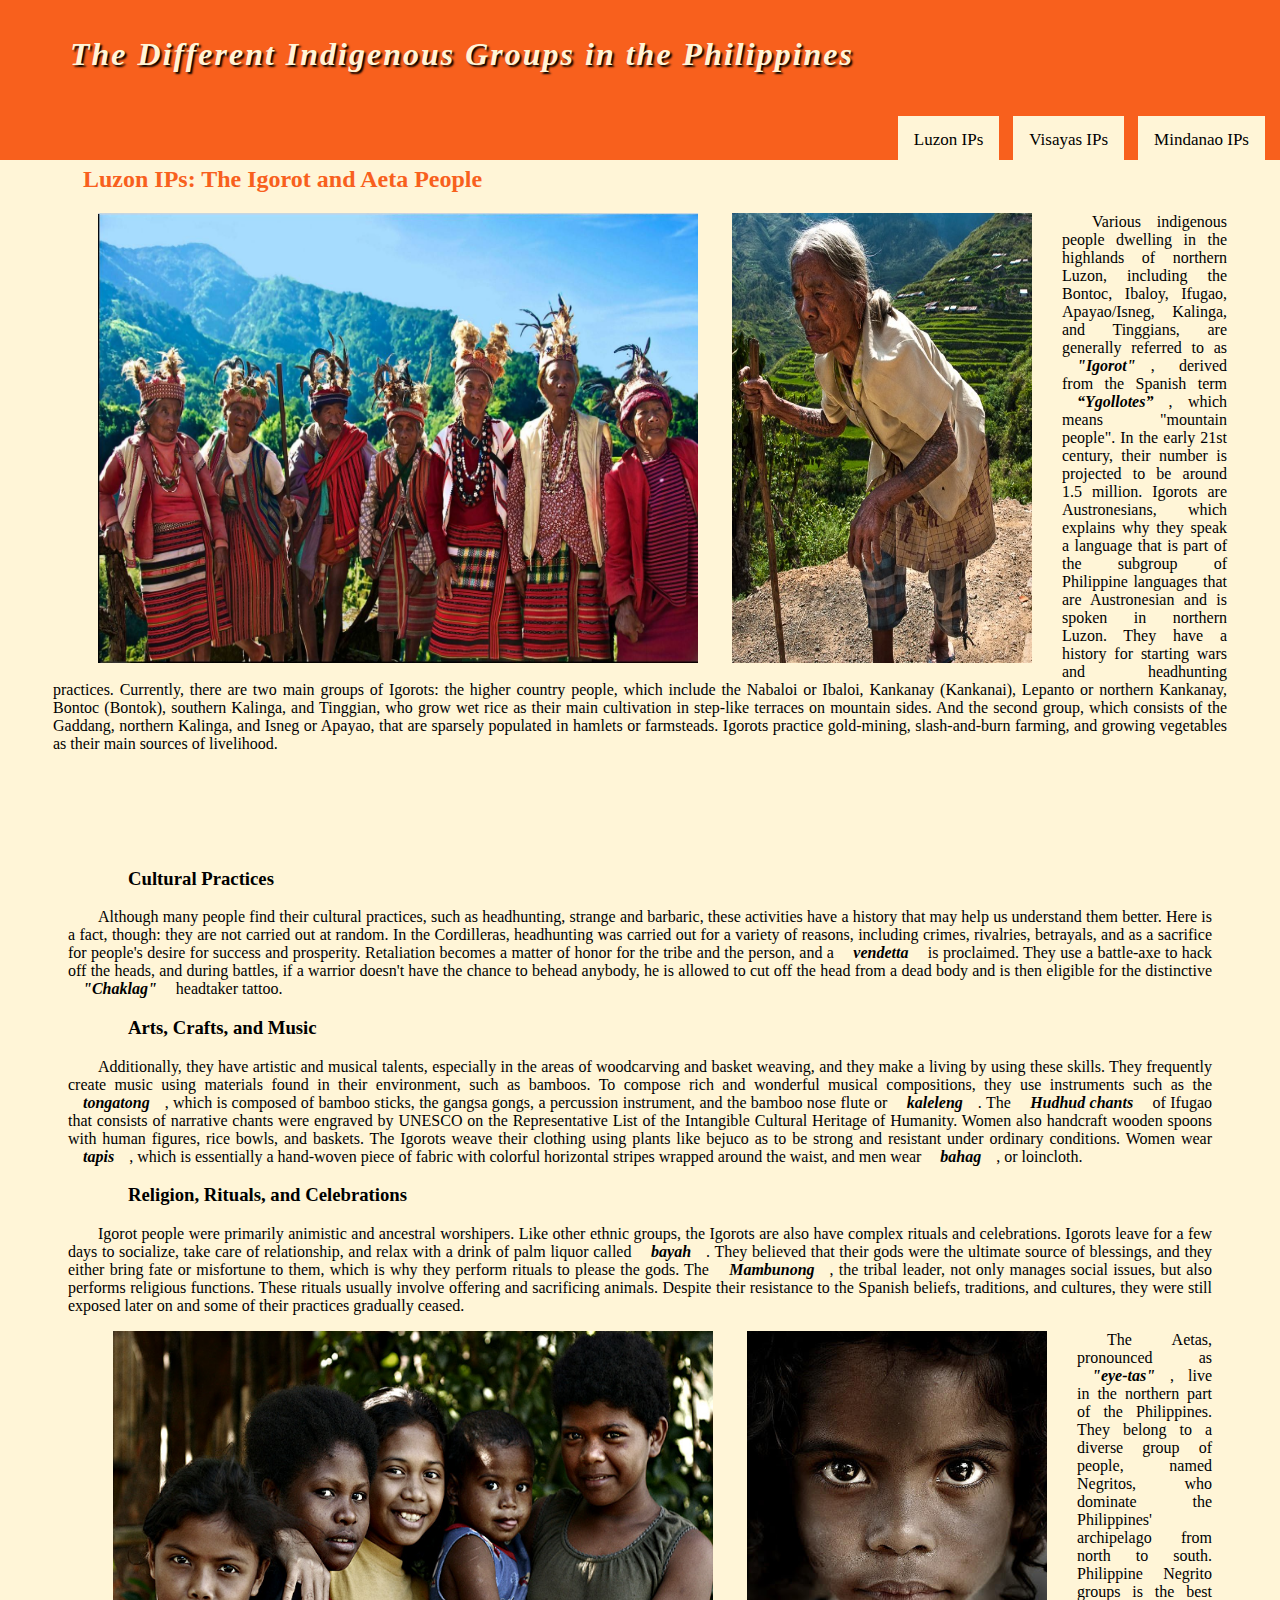
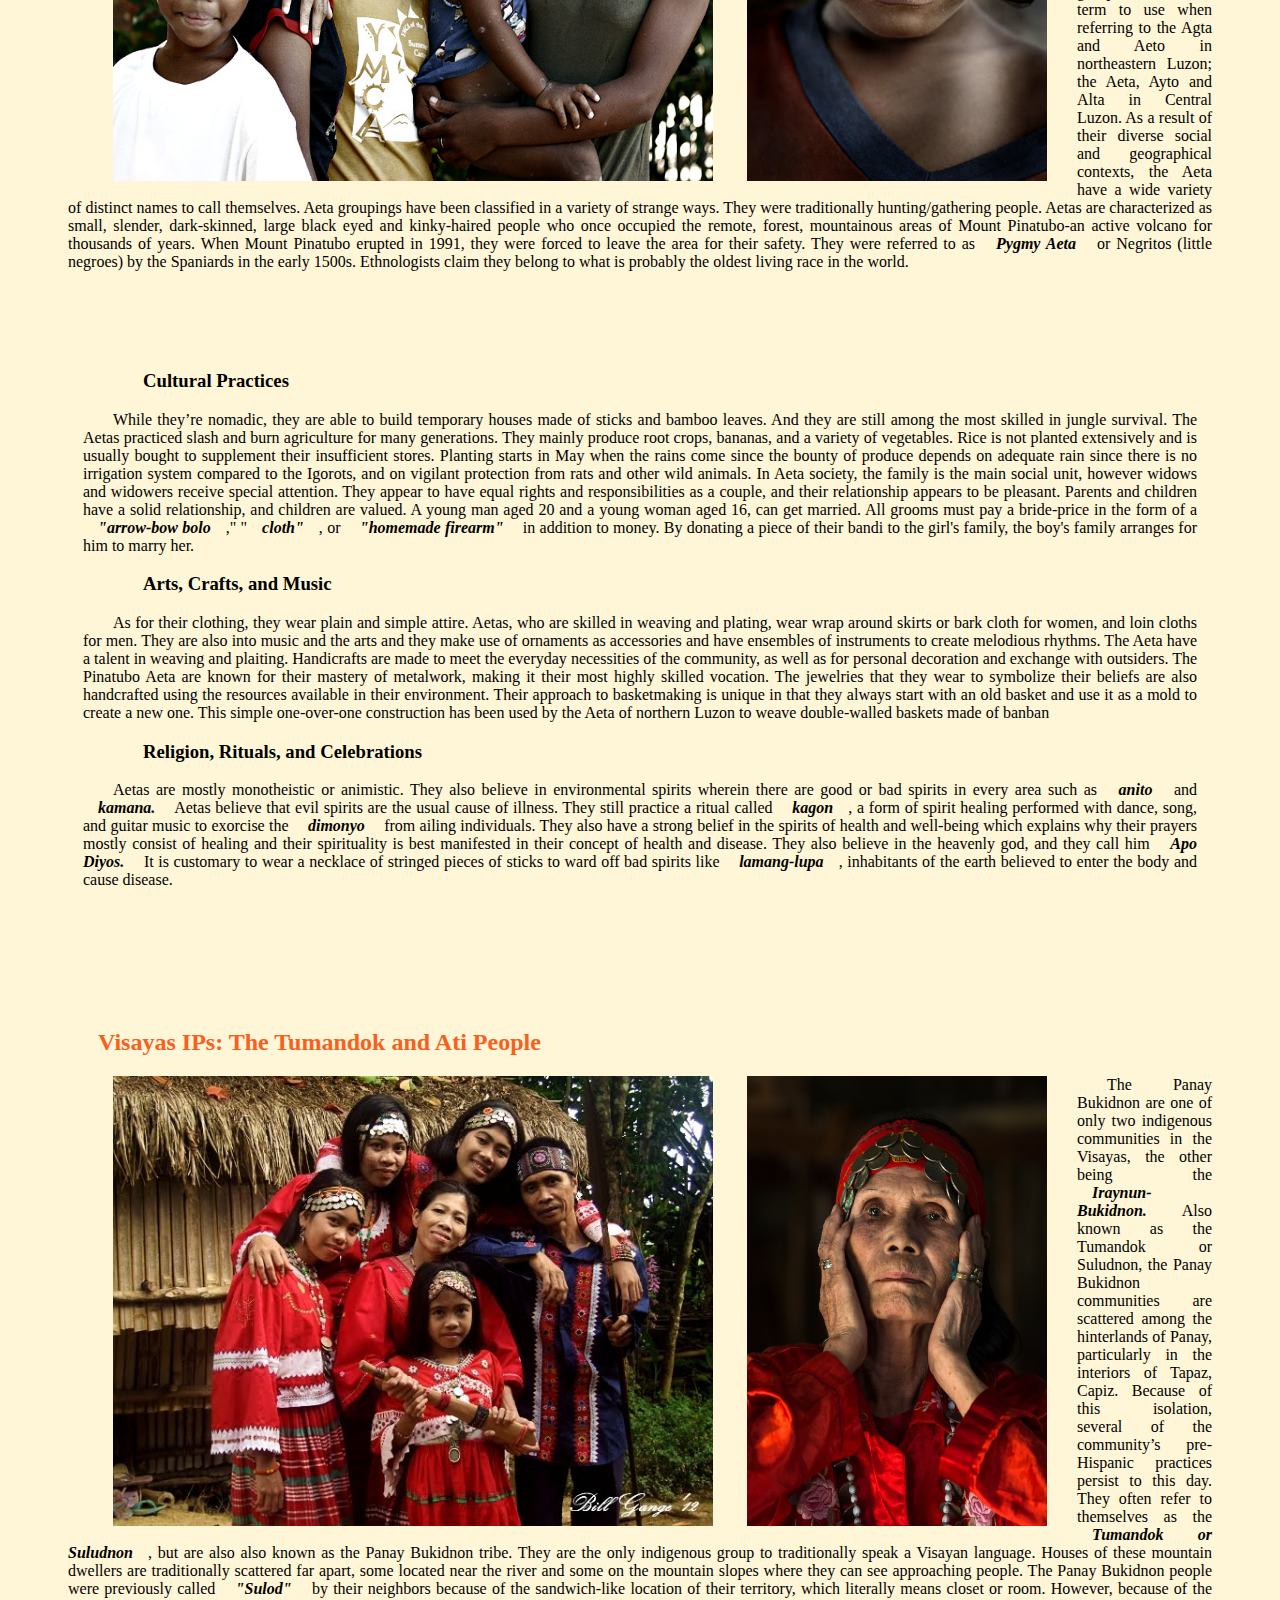
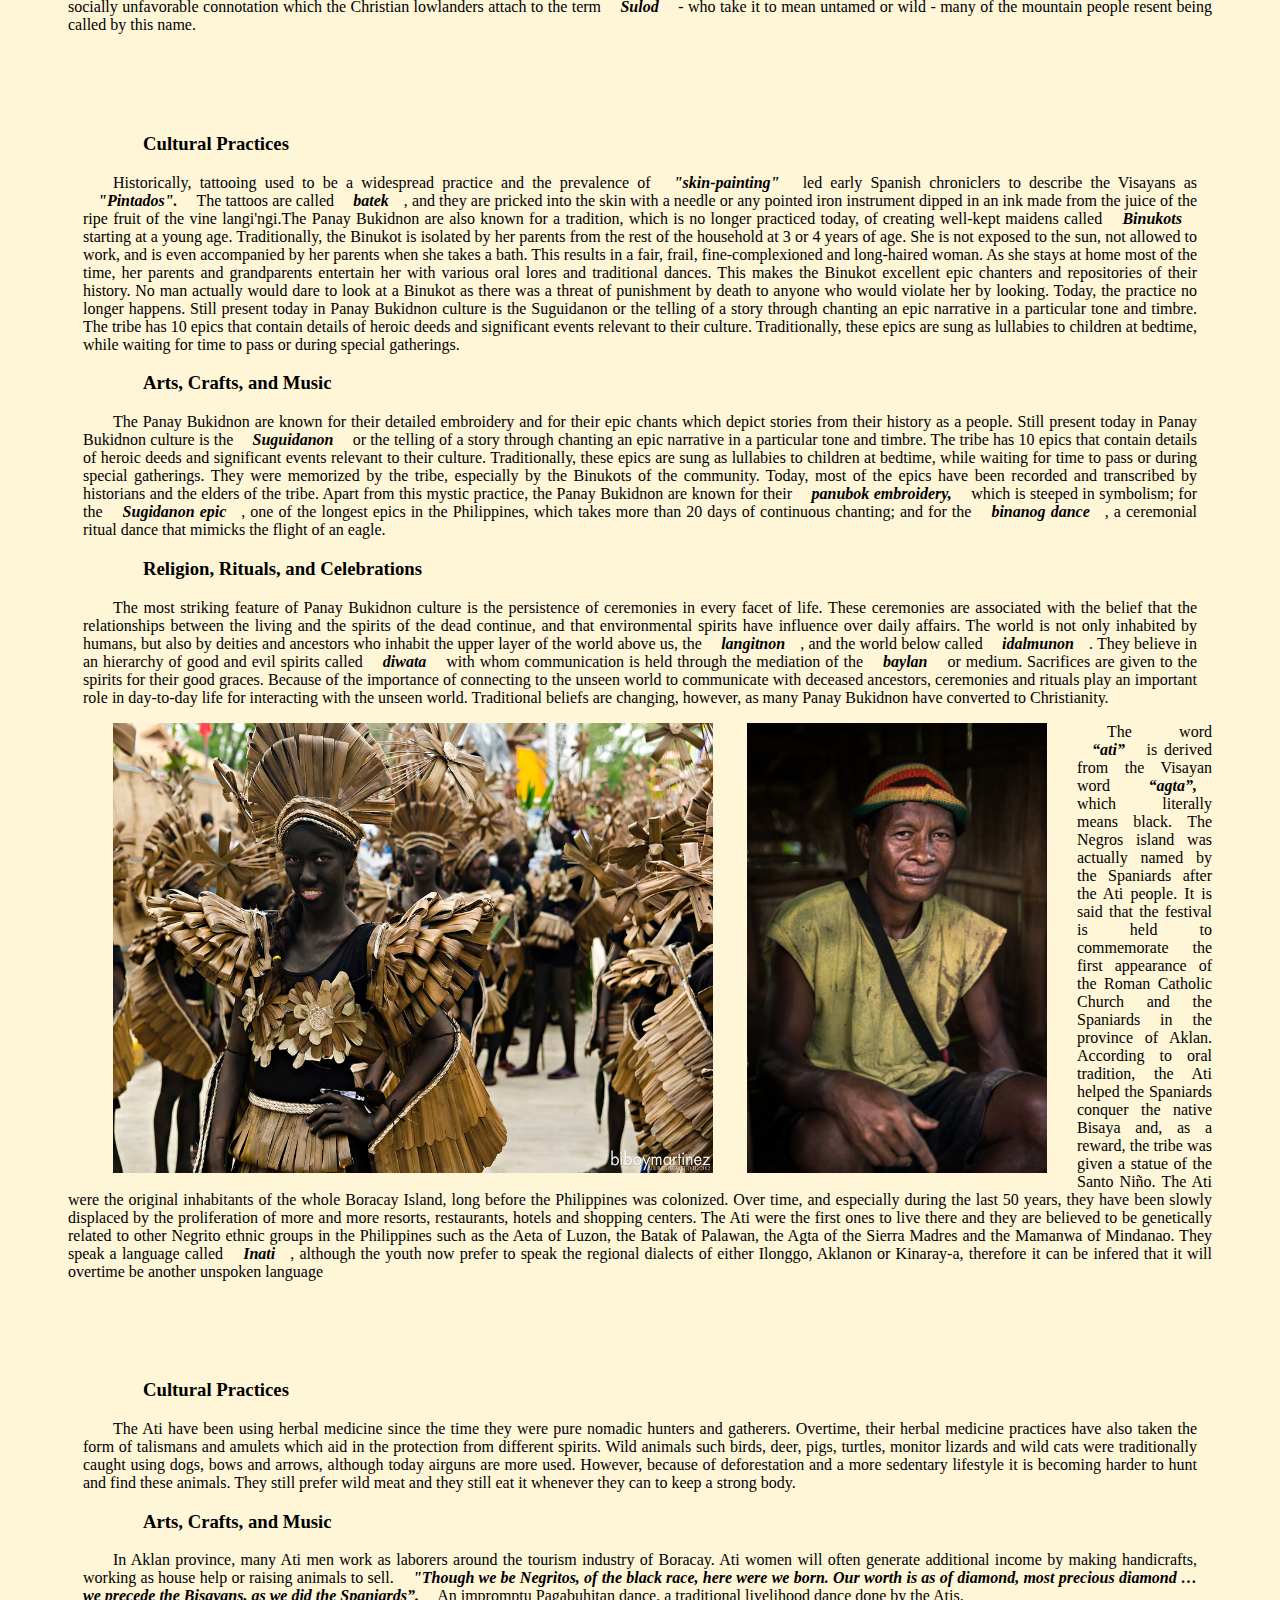
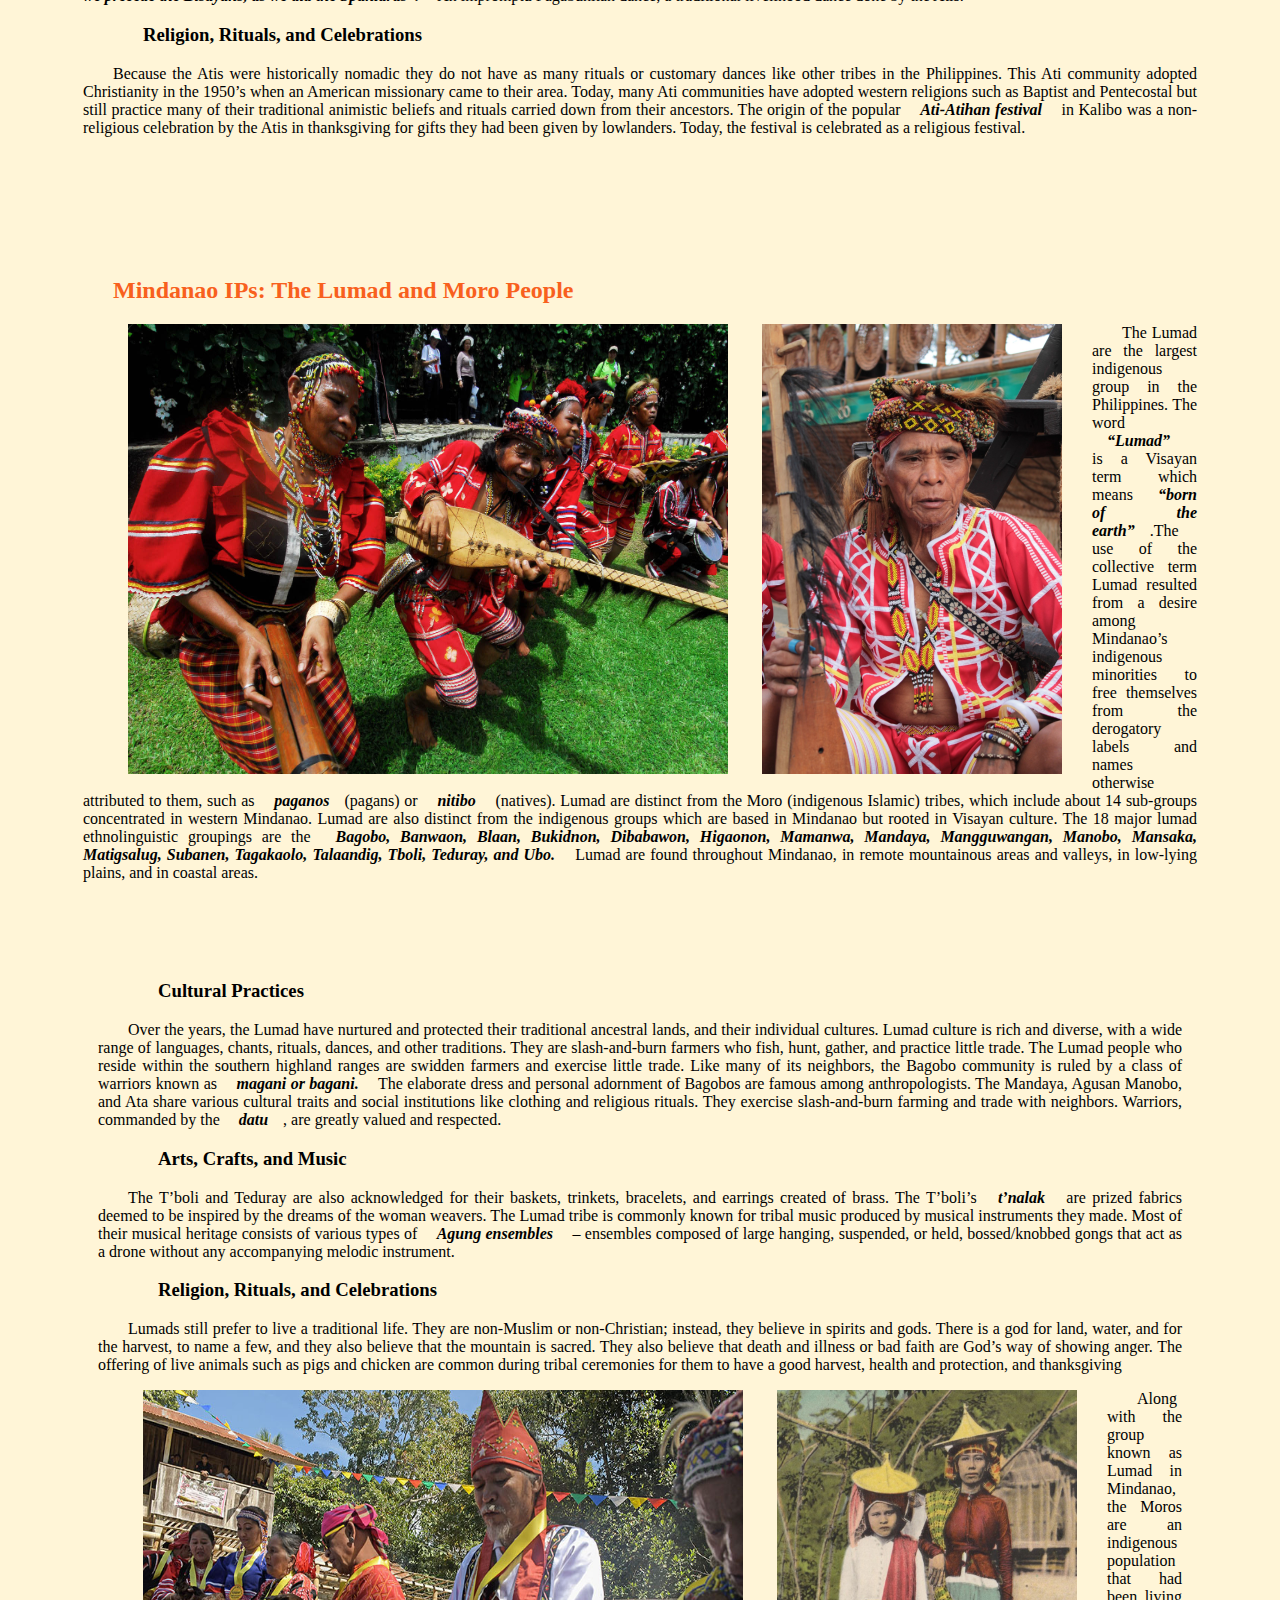
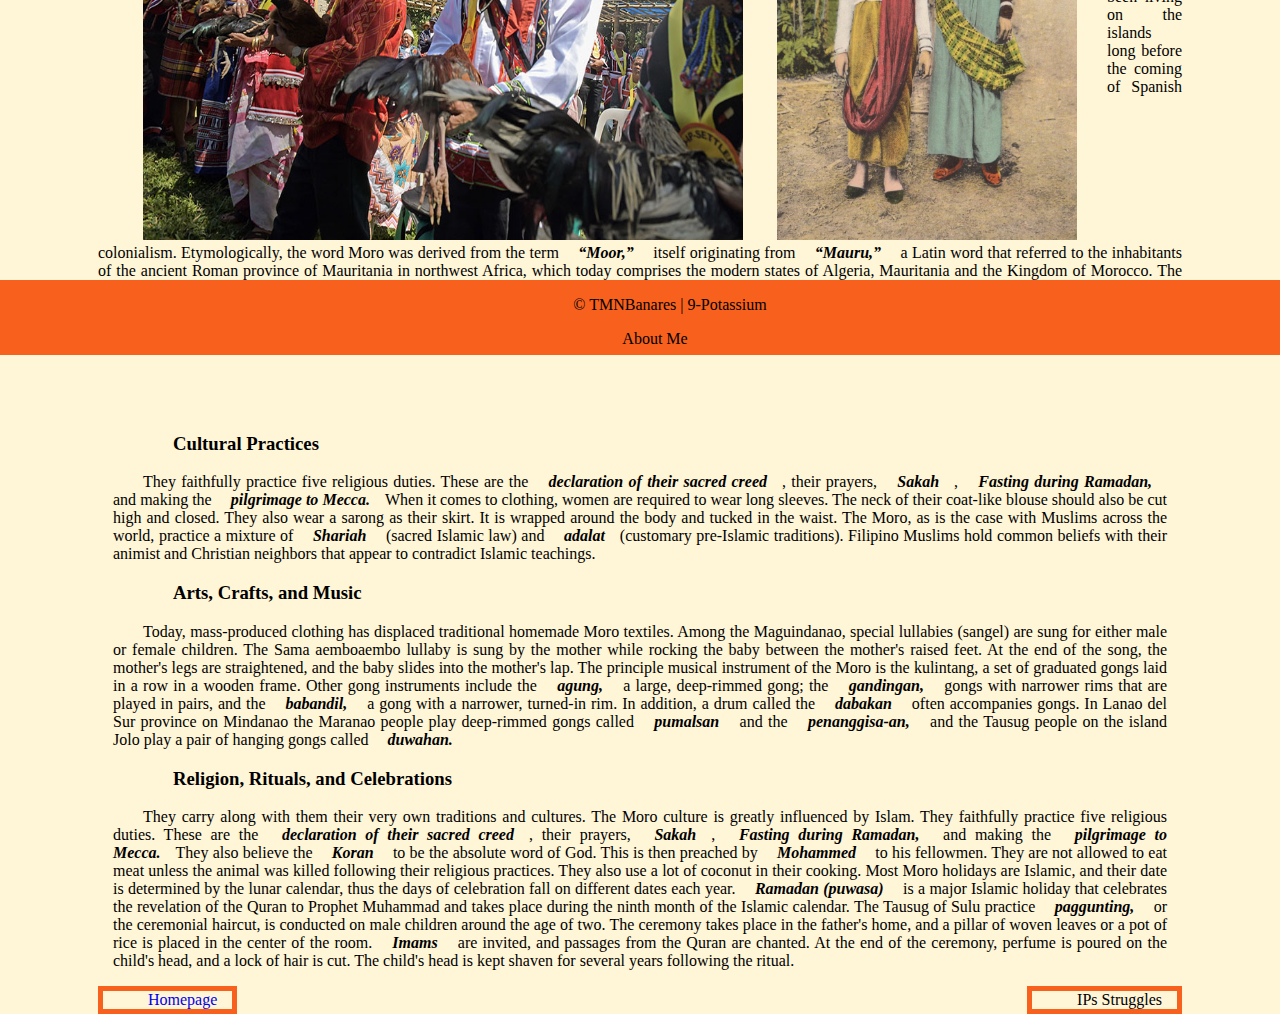
<file: htdocs/content page 1.html>
<DOCTYPE html>
<html>
   <head>
       <meta charset="UTF-8">
       <meta name="author" content="My Name">
       <meta name="keywords" content="HTML, CSS, JavaScript">
       <meta name="revised" content="05-09-2022">
	<title> The Different Indigenous Groups in the Philippines</title>
   </head>
<link rel="stylesheet" type="text/css" href="../css/style1.css">
	<body>
		<header>
 	<h1>The Different Indigenous Groups in the Philippines</h1>
		<nav>
  <a href="#luzon" href="Luzon">Luzon IPs</a>
  <a href="#visayas">Visayas IPs</a>
  <a href="#mindanao">Mindanao IPs</a>
</nav>
</header>
		<h2 id="luzon"> Luzon IPs: The Igorot and Aeta People</h2>

<picture>
		<img src="../images/Igorots.jfif" alt="Igorots"height=450px width=600px>
		<img src="../images/Igorots 3.jpg" alt="Igorots (1)"height=450px width=300px>
		</picture>
		<p>Various indigenous people dwelling in the highlands of northern Luzon, including the Bontoc, Ibaloy, Ifugao, Apayao/Isneg, Kalinga, and Tinggians, are generally referred to as <span>"Igorot"</span>, derived from the Spanish term <span>“Ygollotes”</span>, which means "mountain people". In the early 21st century, their number is projected to be around 1.5 million. Igorots are Austronesians, which explains why they speak a language that is part of the subgroup of Philippine languages that are Austronesian and is spoken in northern Luzon. They have a history for starting wars and headhunting practices. Currently, there are two main groups of Igorots: the higher country people, which include the Nabaloi or Ibaloi, Kankanay (Kankanai), Lepanto or northern Kankanay, Bontoc (Bontok), southern Kalinga, and Tinggian, who grow wet rice as their main cultivation in step-like terraces on mountain sides. And the second group, which consists of the Gaddang, northern Kalinga, and Isneg or Apayao, that are sparsely populated in hamlets or farmsteads. Igorots practice gold-mining, slash-and-burn farming, and growing vegetables as their main sources of livelihood.</p>

	<div class="info">
	<ul><li><h3>Cultural Practices</h3></li></ul>
	<p>Although many people find their cultural practices, such as headhunting, strange and barbaric, these activities have a history that may help us understand them better. Here is a fact, though: they are not carried out at random. In the Cordilleras, headhunting was carried out for a variety of reasons, including crimes, rivalries, betrayals, and as a sacrifice for people's desire for success and prosperity. Retaliation becomes a matter of honor for the tribe and the person, and a <span>vendetta</span> is proclaimed. They use a battle-axe to hack off the heads, and during battles, if a warrior doesn't have the chance to behead anybody, he is allowed to cut off the head from a dead body and is then eligible for the distinctive 
<span>"Chaklag"</span>
headtaker tattoo. </p>

	<ul><li><h3>Arts, Crafts, and Music</h3></li></ul>
	<p> Additionally, they have artistic and musical talents, especially in the areas of woodcarving and basket weaving, and they make a living by using these skills. They frequently create music using materials found in their environment, such as bamboos. To compose rich and wonderful musical compositions, they use instruments such as the <span>tongatong</span>, which is composed of bamboo sticks, the gangsa gongs, a percussion instrument, and the bamboo nose flute or <span>kaleleng</span>. The <span>Hudhud chants</span> of Ifugao that consists of narrative chants were engraved by UNESCO on the Representative List of the Intangible Cultural Heritage of Humanity. Women also handcraft wooden spoons with human figures, rice bowls, and baskets. The Igorots weave their clothing using plants like bejuco as to be strong and resistant under ordinary conditions. Women wear <span>tapis</span>, which is essentially a hand-woven piece of fabric with colorful horizontal stripes wrapped around the waist, and men wear <span>bahag</span>, or loincloth.<p>
	
	<ul><li><h3>Religion, Rituals, and Celebrations</h3></li></ul>
	<p>Igorot people were primarily animistic and ancestral worshipers. Like other ethnic groups, the Igorots are also have complex rituals and celebrations. Igorots leave for a few days to socialize, take care of relationship, and relax with a drink of palm liquor called <span>bayah</span>. They believed that their gods were the ultimate source of blessings, and they either bring fate or misfortune to them, which is why they perform rituals to please the gods. The <span>Mambunong</span>, the tribal leader, not only manages social issues, but also performs religious functions.  These rituals usually involve offering and sacrificing animals. Despite their resistance to the Spanish beliefs, traditions, and cultures, they were still exposed later on and some of their practices gradually ceased.</p>


		<picture>
		<img src="../images/aeta (1).jpg" alt="Aetas"height=450px width=600px>
		<img src="../images/aeta.jpg" alt="Aetas (1)"height=450px width=300px>
		</picture>
		<div class="first p"
		<p>The Aetas, pronounced as <span>"eye-tas"</span>, live in the northern part of the Philippines. They belong to a diverse group of people, named Negritos, who dominate the Philippines' archipelago from north to south. Philippine Negrito groups is the best term to use when referring to the Agta and Aeto in northeastern Luzon; the Aeta, Ayto and Alta in Central Luzon. As a result of their diverse social and geographical contexts, the Aeta have a wide variety of distinct names to call themselves. Aeta groupings have been classified in a variety of strange ways. They were traditionally hunting/gathering people. Aetas are characterized as small, slender, dark-skinned, large black eyed and kinky-haired people who once occupied the remote, forest, mountainous areas of Mount Pinatubo-an active volcano for thousands of years. When Mount Pinatubo erupted in 1991, they were forced to leave the area for their safety. They were referred to as <span>Pygmy Aeta</span> or Negritos (little negroes) by the Spaniards in the early 1500s. Ethnologists claim they belong to what is probably the oldest living race in the world.  </p>
	</div>
	<div class="info">
	<ul><li><h3>Cultural Practices</h3></li></ul>
	<p>While they’re nomadic, they are able to build temporary houses made of sticks and bamboo leaves. And they are still among the most skilled in jungle survival. The Aetas practiced slash and burn agriculture for many generations. They mainly produce root crops, bananas, and a variety of vegetables. Rice is not planted extensively and is usually bought to supplement their insufficient stores. Planting starts in May when the rains come since the bounty of produce depends on adequate rain since there is no irrigation system compared to the Igorots, and on vigilant protection from rats and other wild animals. In Aeta society, the family is the main social unit, however widows and widowers receive special attention. They appear to have equal rights and responsibilities as a couple, and their relationship appears to be pleasant. Parents and children have a solid relationship, and children are valued. A young man aged 20 and a young woman aged 16, can get married. All grooms must pay a bride-price in the form of a <span>"arrow-bow bolo</span>," "<span>cloth"</span>, or <span>"homemade firearm"</span> in addition to money. By donating a piece of their bandi to the girl's family, the boy's family arranges for him to marry her. </p>

	<ul><li><h3>Arts, Crafts, and Music</h3></li></ul>
	<p>As for their clothing, they wear plain and simple attire. Aetas, who are skilled in weaving and plating, wear wrap around skirts or bark cloth for women, and loin cloths for men. They are also into music and the arts and they make use of ornaments as accessories and have ensembles of instruments to create melodious rhythms. The Aeta have a talent in weaving and plaiting. Handicrafts are made to meet the everyday necessities of the community, as well as for personal decoration and exchange with outsiders. The Pinatubo Aeta are known for their mastery of metalwork, making it their most highly skilled vocation. The jewelries that they wear to symbolize their beliefs are also handcrafted using the resources available in their environment. Their approach to basketmaking is unique in that they always start with an old basket and use it as a mold to create a new one. This simple one-over-one construction has been used by the Aeta of northern Luzon to weave double-walled baskets made of banban<p>
	
	<ul><li><h3>Religion, Rituals, and Celebrations</h3></li></ul>
	<p>Aetas are mostly monotheistic or animistic. They also believe in environmental spirits wherein there are good or bad spirits in every area such as <span>anito</span> and <span>kamana.</span> Aetas believe that evil spirits are the usual cause of illness. They still practice a ritual called <span>kagon</span>, a form of spirit healing performed with dance, song, and guitar music to exorcise the <span>dimonyo</span> from ailing individuals. They also have a strong belief in the spirits of health and well-being which explains why their prayers mostly consist of healing and their spirituality is best manifested in their concept of health and disease. They also believe in the heavenly god, and they call him <span>Apo Diyos.</span> It is customary to wear a necklace of stringed pieces of sticks to ward off bad spirits like <span>lamang-lupa</span>, inhabitants of the earth believed to enter the body and cause disease. </p>

</div>


<h2 id="visayas"> Visayas IPs: The Tumandok and Ati People</h2>
		<picture>
		<img src="../images/tumandok.jpg" alt="Tumandok"height=450px width=600px>
		<img src="../images/tumandok (1).jpg" alt="Tumandok (1)"height=450px width=300px>
		</picture>
		<div class="first p"
		<p>The Panay Bukidnon are one of only two indigenous communities in the Visayas, the other being the <span>Iraynun-Bukidnon.</span> Also known as the Tumandok or Suludnon, the Panay Bukidnon communities are scattered among the hinterlands of Panay, particularly in the interiors of Tapaz, Capiz. Because of this isolation, several of the community’s pre-Hispanic practices persist to this day. They often refer to themselves as the <span>Tumandok or Suludnon</span>, but are also also known as the Panay Bukidnon tribe. They are the only indigenous group to traditionally speak a Visayan language. Houses of these mountain dwellers are traditionally scattered far apart, some located near the river and some on the mountain slopes where they can see approaching people. The Panay Bukidnon people were previously called <span>"Sulod"</span> by their neighbors because of the sandwich-like location of their territory, which literally means closet or room. However, because of the socially unfavorable connotation which the Christian lowlanders attach to the term <span>Sulod</span> - who take it to mean untamed or wild - many of the mountain people resent being called by this name. </p>
	</div>
	<div class="info">
	<ul><li><h3>Cultural Practices</h3></li></ul>
	<p>Historically, tattooing used to be a widespread practice and the prevalence of <span>"skin-painting"</span> led early Spanish chroniclers to describe the Visayans as <span>"Pintados".</span> The tattoos are called <span>batek</span>, and they are pricked into the skin with a needle or any pointed iron instrument dipped in an ink made from the juice of the ripe fruit of the vine langi'ngi.The Panay Bukidnon are also known for a tradition, which is no longer practiced today, of creating well-kept maidens called <span>Binukots</span> starting at a young age. Traditionally, the Binukot is isolated by her parents from the rest of the household at 3 or 4 years of age. She is not exposed to the sun, not allowed to work, and is even accompanied by her parents when she takes a bath. This results in a fair, frail, fine-complexioned and long-haired woman. As she stays at home most of the time, her parents and grandparents entertain her with various oral lores and traditional dances. This makes the Binukot excellent epic chanters and repositories of their history. No man actually would dare to look at a Binukot as there was a threat of punishment by death to anyone who would violate her by looking. Today, the practice no longer happens. Still present today in Panay Bukidnon culture is the Suguidanon or the telling of a story through chanting an epic narrative in a particular tone and timbre. The tribe has 10 epics that contain details of heroic deeds and significant events relevant to their culture. Traditionally, these epics are sung as lullabies to children at bedtime, while waiting for time to pass or during special gatherings.<p>

	<ul><li><h3>Arts, Crafts, and Music</h3></li></ul>
	<p>The Panay Bukidnon are known for their detailed embroidery and for their epic chants which depict stories from their history as a people. Still present today in Panay Bukidnon culture is the <span>Suguidanon</span> or the telling of a story through chanting an epic narrative in a particular tone and timbre. The tribe has 10 epics that contain details of heroic deeds and significant events relevant to their culture. Traditionally, these epics are sung as lullabies to children at bedtime, while waiting for time to pass or during special gatherings. They were memorized by the tribe, especially by the Binukots of the community. Today, most of the epics have been recorded and transcribed by historians and the elders of the tribe. Apart from this mystic practice, the Panay Bukidnon are known for their <span>panubok embroidery,</span> which is steeped in symbolism; for the <span>Sugidanon epic</span>, one of the longest epics in the Philippines, which takes more than 20 days of continuous chanting; and for the <span>binanog dance</span>, a ceremonial ritual dance that mimicks the flight of an eagle.<p>
	
	<ul><li><h3>Religion, Rituals, and Celebrations</h3></li></ul>
	<p>The most striking feature of Panay Bukidnon culture is the persistence of ceremonies in every facet of life. These ceremonies are associated with the belief that the relationships between the living and the spirits of the dead continue, and that environmental spirits have influence over daily affairs. The world is not only inhabited by humans, but also by deities and ancestors who inhabit the upper layer of the world above us, the <span>langitnon</span>, and the world below called <span>idalmunon</span>. They believe in an hierarchy of good and evil spirits called <span>diwata</span> with whom communication is held through the mediation of the <span>baylan</span> or medium. Sacrifices are given to the spirits for their good graces. Because of the importance of connecting to the unseen world to communicate with deceased ancestors, ceremonies and rituals play an important role in day-to-day life for interacting with the unseen world. Traditional beliefs are changing, however, as many Panay Bukidnon have converted to Christianity.</p>
</div>

		<picture>
		<img src="../images/ati (1).jpg" alt="Ati"height=450px width=600px>
		<img src="../images/ati.jpg" alt="Ati (1)"height=450px width=300px>
		</picture>
		<div class="first p"
		<p>The word <span>“ati”</span> is derived from the Visayan word <span>“agta”, </span>which literally means black. The Negros island was actually named by the Spaniards after the Ati people. It is said that the festival is held to commemorate the first appearance of the Roman Catholic Church and the Spaniards in the province of Aklan. According to oral tradition, the Ati helped the Spaniards conquer the native Bisaya and, as a reward, the tribe was given a statue of the Santo Niño. The Ati were the original inhabitants of the whole Boracay Island, long before the Philippines was colonized. Over time, and especially during the last 50 years, they have been slowly displaced by the proliferation of more and more resorts, restaurants, hotels and shopping centers. The Ati were the first ones to live there and they are believed to be genetically related to other Negrito ethnic groups in the Philippines such as the Aeta of Luzon, the Batak of Palawan, the Agta of the Sierra Madres and the Mamanwa of Mindanao.  They speak a language called <span>Inati</span>, although the youth now prefer to speak the regional dialects of either Ilonggo, Aklanon or Kinaray-a, therefore it can be infered that it will overtime be another unspoken language</p>
	</div>
	<div class="info">
	<ul><li><h3>Cultural Practices</h3></li></ul>
	<p>The Ati have been using herbal medicine since the time they were pure nomadic hunters and gatherers. Overtime, their herbal medicine practices have also taken the form of talismans and amulets which aid in the protection from different spirits. Wild animals such birds, deer, pigs, turtles, monitor lizards and wild cats were traditionally caught using dogs, bows and arrows, although today airguns are more used. However, because of deforestation and a more sedentary lifestyle it is becoming harder to hunt and find these animals. They still prefer wild meat and they still eat it whenever they can to keep a strong body.  </p>

	<ul><li><h3>Arts, Crafts, and Music</h3></li></ul>
	<p> In Aklan province, many Ati men work as laborers around the tourism industry of Boracay. Ati women will often generate additional income by making handicrafts, working as house help or raising animals to sell. <span>"Though we be Negritos, of the black race, here were we born. Our worth is as of diamond, most precious diamond … we precede the Bisayans, as we did the Spaniards”.</span> An impromptu Pagabuhitan dance, a traditional livelihood dance done by the Atis. <p>
		<ul><li><h3>Religion, Rituals, and Celebrations</h3></li></ul>
		<p>Because the Atis were historically nomadic they do not have as many rituals or customary dances like other tribes in the Philippines. This Ati community adopted Christianity in the 1950’s when an American missionary came to their area. Today, many Ati communities have adopted western religions such as Baptist and Pentecostal but still practice many of their traditional animistic beliefs and rituals carried down from their ancestors. The origin of the popular <span>Ati-Atihan festival</span> in Kalibo was a non-religious celebration by the Atis in thanksgiving for gifts they had been given by lowlanders. Today, the festival is celebrated as a religious festival. </p>

	


	<h2 id="mindanao"> Mindanao IPs: The Lumad and Moro People</h2>
		<picture>
		<img src="../images/lumad.jpg" alt="Lumad"height=450px width=600px>
		<img src="../images/lumad (1).jpg" alt="Lumad (1)"height=450px width=300px>
		</picture>
		<div class="first p"
		<p>The Lumad are the largest indigenous group in the Philippines. The word <span>“Lumad”</span> is a Visayan term which means <span>“born of the earth”</span>.The use of the collective term Lumad resulted from a desire among Mindanao’s indigenous minorities to free themselves from the derogatory labels and names otherwise attributed to them, such as <span>paganos</span>(pagans) or <span>nitibo</span> (natives). Lumad are distinct from the Moro (indigenous Islamic) tribes, which include about 14 sub-groups concentrated in western Mindanao.  Lumad are also distinct from the indigenous groups which are based in Mindanao but rooted in Visayan culture. The 18 major lumad ethnolinguistic groupings are the <span>Bagobo, Banwaon, Blaan, Bukidnon, Dibabawon, Higaonon, Mamanwa, Mandaya, Mangguwangan, Manobo, Mansaka, Matigsalug,  Subanen, Tagakaolo,  Talaandig, Tboli, Teduray, and Ubo. </span>Lumad are found throughout Mindanao, in remote mountainous areas and valleys, in low-lying plains, and in coastal areas.</p>

	</div>
	<div class="info">
	<ul><li><h3>Cultural Practices</h3></li></ul>
	<p> Over the years, the Lumad have nurtured and protected their traditional ancestral lands, and their individual cultures. Lumad culture is rich and diverse, with a wide range of languages, chants, rituals, dances, and other traditions. They are slash-and-burn farmers who fish, hunt, gather, and practice little trade. The Lumad people who reside within the southern highland ranges are swidden farmers and exercise little trade. Like many of its neighbors, the Bagobo community is ruled by a class of warriors known as <span>magani or bagani. </span>The elaborate dress and personal adornment of Bagobos are famous among anthropologists. The Mandaya, Agusan Manobo, and Ata share various cultural traits and social institutions like clothing and religious rituals. They exercise slash-and-burn farming and trade with neighbors. Warriors, commanded by the <span>datu</span>, are greatly valued and respected.</p>

	<ul><li><h3>Arts, Crafts, and Music</h3></li></ul>
	<p>The T’boli and Teduray are also acknowledged for their baskets, trinkets, bracelets, and earrings created of brass. The T’boli’s <span>t’nalak</span> are prized fabrics deemed to be inspired by the dreams of the woman weavers. The Lumad tribe is commonly known for tribal music produced by musical instruments they made. Most of their musical heritage consists of various types of <span>Agung ensembles</span> – ensembles composed of large hanging, suspended, or held, bossed/knobbed gongs that act as a drone without any accompanying melodic instrument.
<p>
	
	<ul><li><h3>Religion, Rituals, and Celebrations</h3></li></ul>
	<p>Lumads still prefer to live a traditional life. They are non-Muslim or non-Christian; instead, they believe in spirits and gods. There is a god for land, water, and for the harvest, to name a few, and they also believe that the mountain is sacred. They also believe that death and illness or bad faith are God’s way of showing anger. The offering of live animals such as pigs and chicken are common during tribal ceremonies for them to have a good harvest, health and protection, and thanksgiving</p>


		<picture>
		<img src="../images/moro.jpg" alt="Moro"height=450px width=600px>
		<img src="../images/moro (1).jpg" alt="Moro (1)"height=450px width=300px>
		</picture>
		<div class="first p"
		<p> 
Along with the group known as Lumad in Mindanao, the Moros are an indigenous population that had been living on the islands long before the coming of Spanish colonialism. Etymologically, the word Moro was derived from the term <span>“Moor,”</span> itself originating from <span>“Mauru,”</span> a Latin word that referred to the inhabitants of the ancient Roman province of Mauritania in northwest Africa, which today comprises the modern states of Algeria, Mauritania and the Kingdom of Morocco. The Moro people comprise the 13 Islamized ethnolinguistic groups of Mindanao, Sulu and Palawan.  The arrival of a large number of Christian migrants from the northern islands has reduced the Moro to a minority across much of their homeland. They carry along with them their very own traditions and cultures. The Moro culture is greatly influenced by Islam. The Moro home-land is referred to as Bangsamoro, or nation of the Moro.
</p>

	</div>
	<div class="info">
	<ul><li><h3>Cultural Practices</h3></li></ul>
	<p>They faithfully practice five religious duties. These are the <span> declaration of their sacred creed</span>, their prayers, <span>Sakah</span>, <span>Fasting during Ramadan,</span> and making the <span>pilgrimage to Mecca.</span>When it comes to clothing, women are required to wear long sleeves. The neck of their coat-like blouse should also be cut high and closed. They also wear a sarong as their skirt. It is wrapped around the body and tucked in the waist. The Moro, as is the case with Muslims across the world, practice a mixture of <span>Shariah</span> (sacred Islamic law) and <span>adalat</span>(customary pre-Islamic traditions). Filipino Muslims hold common beliefs with their animist and Christian neighbors that appear to contradict Islamic teachings. </p>

	<ul><li><h3>Arts, Crafts, and Music</h3></li></ul>
	<p> Today, mass-produced clothing has displaced traditional homemade Moro textiles. Among the Maguindanao, special lullabies (sangel) are sung for either male or female children. The Sama aemboaembo lullaby is sung by the mother while rocking the baby between the mother's raised feet. At the end of the song, the mother's legs are straightened, and the baby slides into the mother's lap. The principle musical instrument of the Moro is the kulintang, a set of graduated gongs laid in a row in a wooden frame. Other gong instruments include the <span>agung,</span> a large, deep-rimmed gong; the <span>gandingan, </span>gongs with narrower rims that are played in pairs, and the <span>babandil,</span> a gong with a narrower, turned-in rim. In addition, a drum called the <span>dabakan</span> often accompanies gongs. In Lanao del Sur province on Mindanao the Maranao people play deep-rimmed gongs called <span>pumalsan</span> and the <span>penanggisa-an,</span> and the Tausug people on the island Jolo play a pair of hanging gongs called <span>duwahan.</span><p>
	
	<ul><li><h3>Religion, Rituals, and Celebrations</h3></li></ul>
	<p> They carry along with them their very own traditions and cultures. The Moro culture is greatly influenced by Islam. They faithfully practice five religious duties. These are the <span> declaration of their sacred creed</span>, their prayers, <span>Sakah</span>, <span>Fasting during Ramadan,</span> and making the <span>pilgrimage to Mecca.</span>They also believe the <span>Koran</span> to be the absolute word of God. This is then preached by <span>Mohammed</span> to his fellowmen. They are not allowed to eat meat unless the animal was killed following their religious practices. They also use a lot of coconut in their cooking. Most Moro holidays are Islamic, and their date is determined by the lunar calendar, thus the days of celebration fall on different dates each year. <span>Ramadan (puwasa)</span> is a major Islamic holiday that celebrates the revelation of the Quran to Prophet Muhammad and takes place during the ninth month of the Islamic calendar. The Tausug of Sulu practice <span>paggunting,</span> or the ceremonial haircut, is conducted on male children around the age of two. The ceremony takes place in the father's home, and a pillar of woven leaves or a pot of rice is placed in the center of the room. <span>Imams</span> are invited, and passages from the Quran are chanted. At the end of the ceremony, perfume is poured on the child's head, and a lock of hair is cut. The child's head is kept shaven for several years following the ritual.</p>

<a id="button2" href="../htdocs/content page 2.html">IPs Struggles</a>
<a id="button1" href="../index.html">Homepage</a>


<footer>
		<p>&#169; TMNBanares  |  9-Potassium</p>
		<a href ="../htdocs/content page 4.html">About Me</a>
</footer>
</body>
</html>
</file>
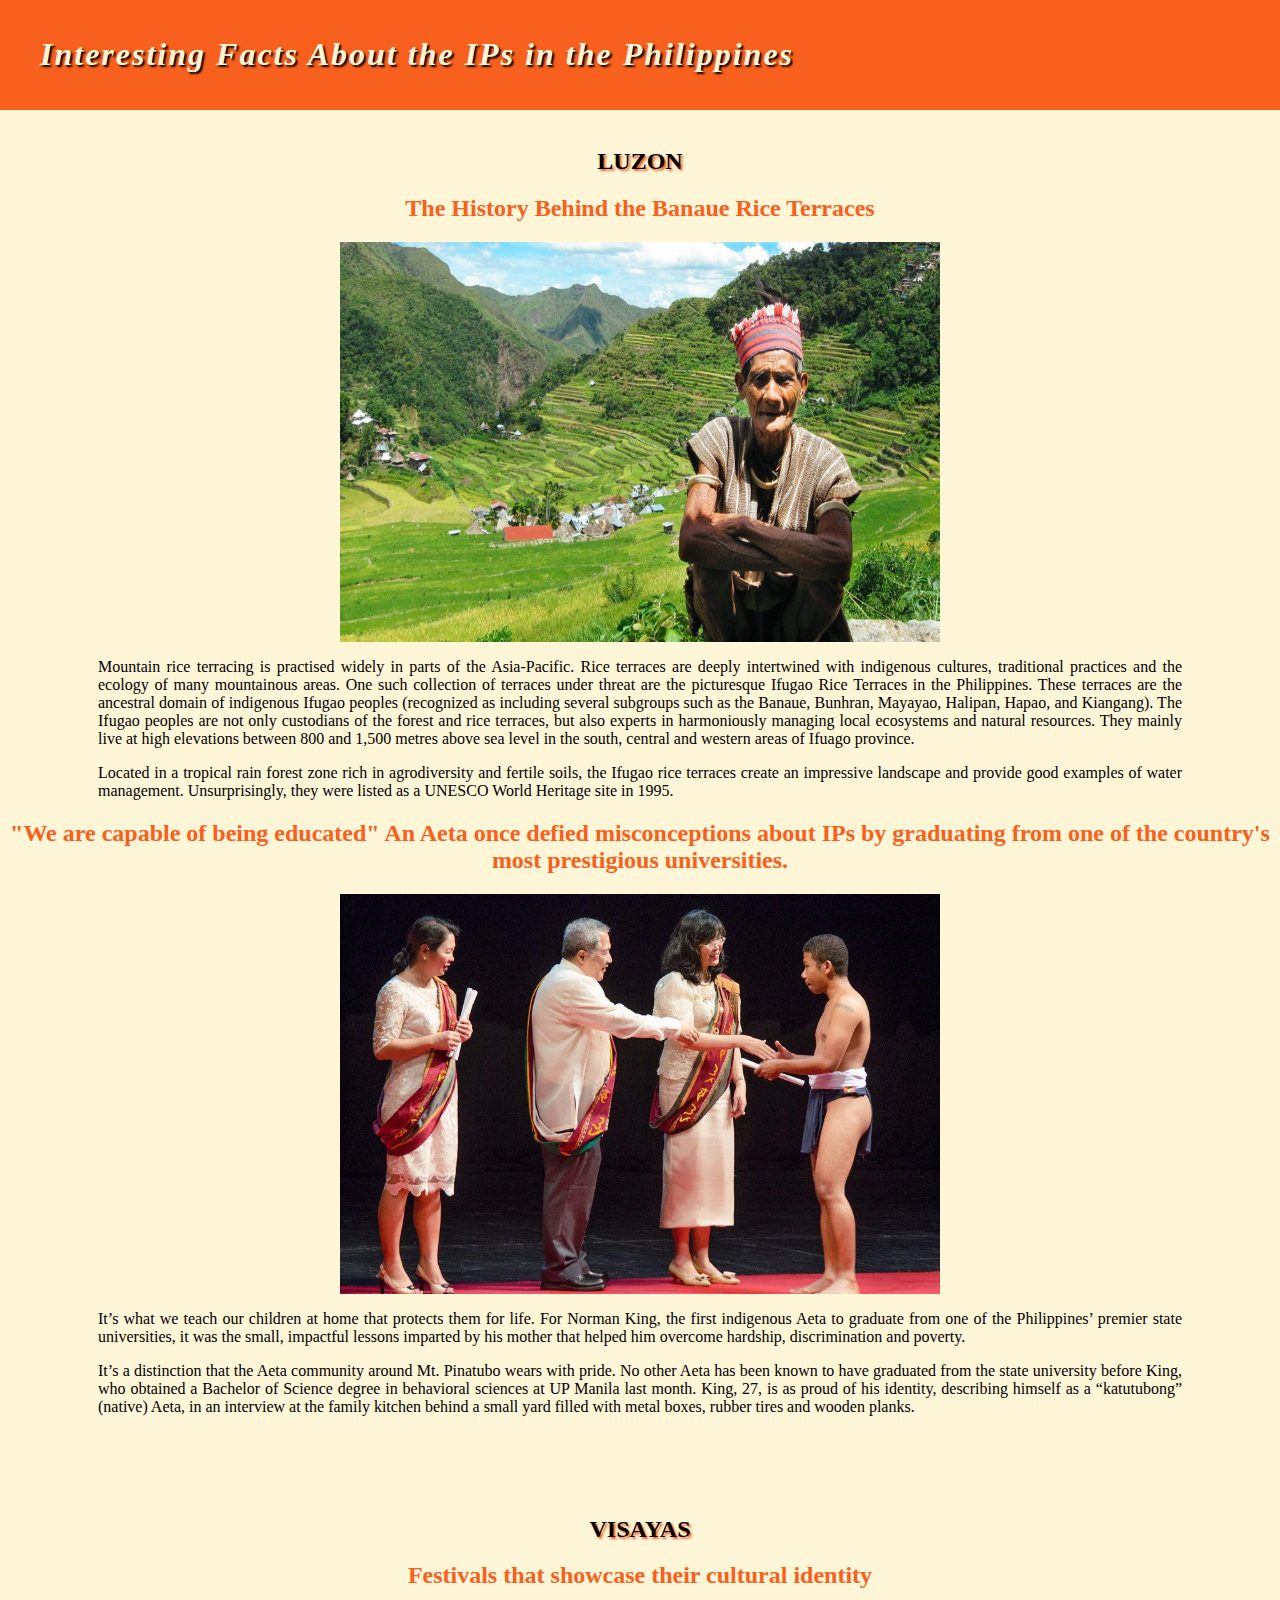
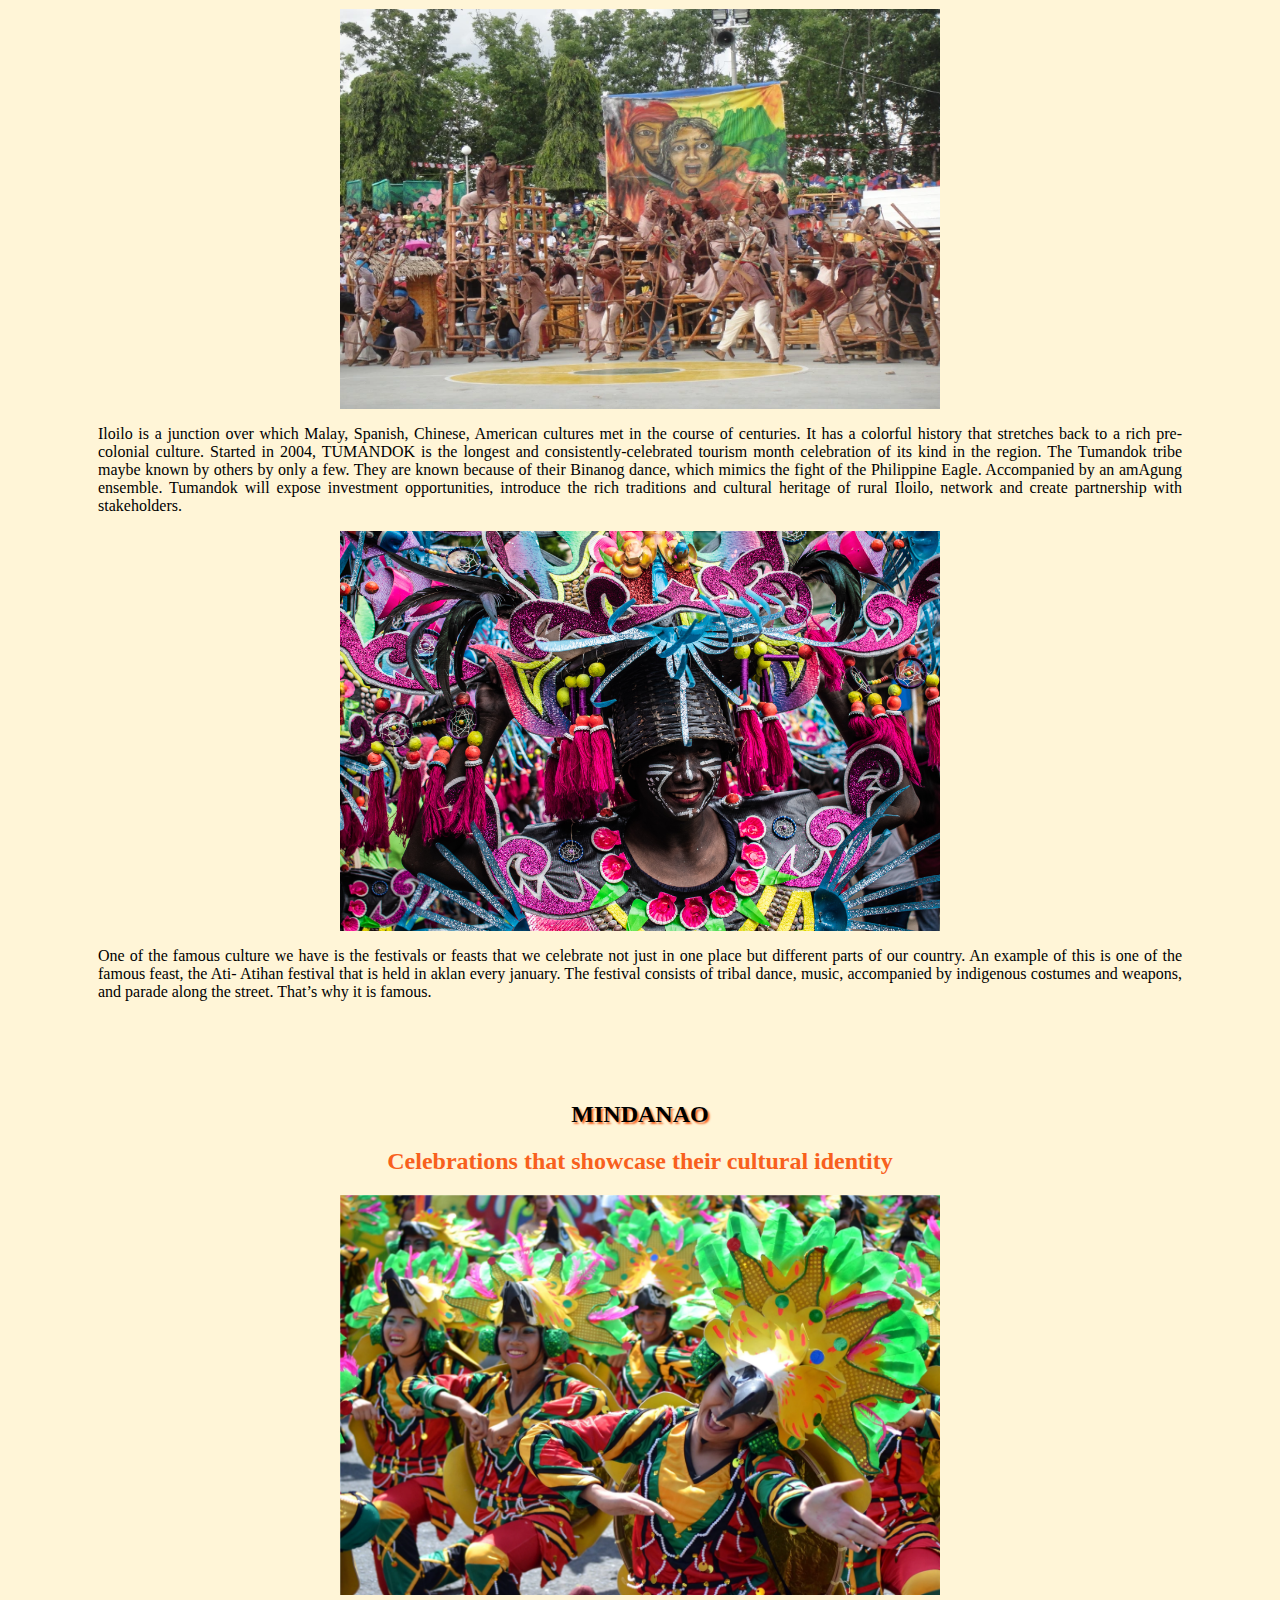
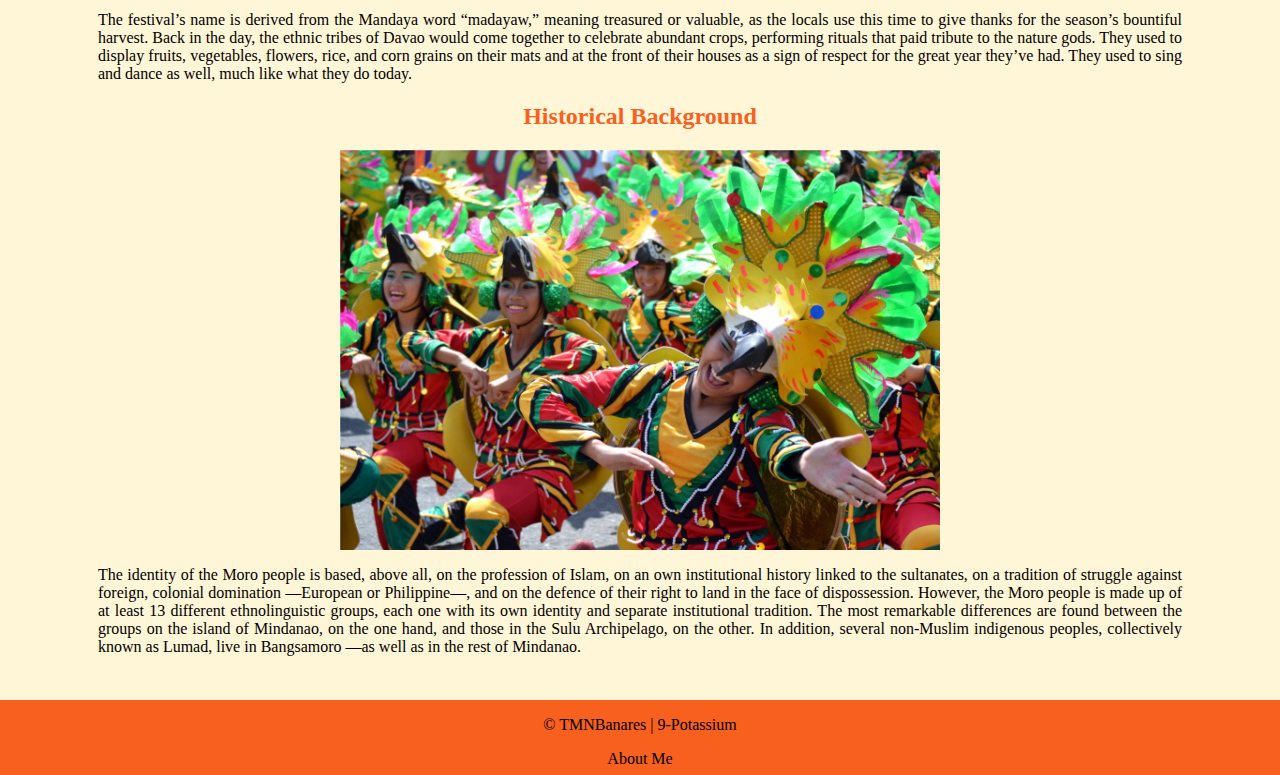
<file: htdocs/content page 3.html>
<DOCTYPE html>
<html>
   <head>
       <meta charset="UTF-8">
       <meta name="author" content="My Name">
       <meta name="keywords" content="HTML, CSS, JavaScript">
       <meta name="revised" content="05-09-2022">
	<title>Interesting Facts About the IPs in the Philippines</title>
	<link rel="stylesheet" type="text/css" href="../css/style3.css">
   </head>
	
	<body>
	<header>
		<h1> Interesting Facts About the IPs in the Philippines </h1>
	</header>
	<h2 id="luzon"> LUZON</h2>
	<section>
		<h2>The History Behind the Banaue Rice Terraces</h2>
		<img src="../images/brt (1).jpg" width=600px height= 400px>
		<p>Mountain rice terracing is practised widely in parts of the Asia-Pacific. Rice terraces are deeply intertwined with indigenous cultures, traditional practices and the ecology of many mountainous areas. One such collection of terraces under threat are the picturesque Ifugao Rice Terraces in the Philippines. These terraces are the ancestral domain of indigenous Ifugao peoples (recognized as including several subgroups such as the Banaue, Bunhran, Mayayao, Halipan, Hapao, and Kiangang). The Ifugao peoples are not only custodians of the forest and rice terraces, but also experts in harmoniously managing local ecosystems and natural resources. They mainly live at high elevations between 800 and 1,500 metres above sea level in the south, central and western areas of Ifuago province.</p>

<p>Located in a tropical rain forest zone rich in agrodiversity and fertile soils, the Ifugao rice terraces create an impressive landscape and provide good examples of water management. Unsurprisingly, they were listed as a UNESCO World Heritage site in 1995.</p>
		
<h2>"We are capable of being educated" An Aeta once defied misconceptions about IPs by graduating from one of the country's most prestigious universities.</h2>
	<img src="../images/norman king.jpg" width=600px height= 400px>
		<p>It’s what we teach our children at home that protects them for life. For Norman King, the first indigenous Aeta to graduate from one of the Philippines’ premier state universities, it was the small, impactful lessons imparted by his mother that helped him overcome hardship, discrimination and poverty.</p>

<p>It’s a distinction that the Aeta community around Mt. Pinatubo wears with pride. No other Aeta has been known to have graduated from the state university before King, who obtained a Bachelor of Science degree in behavioral sciences at UP Manila last month. King, 27, is as proud of his identity, describing himself as a “katutubong” (native) Aeta, in an interview at the family kitchen behind a small yard filled with metal boxes, rubber tires and wooden planks.</p>
</section>

<h2 id="viminda">VISAYAS</h2>
<section>
<h2>Festivals that showcase their cultural identity</h2>

<img src="../images/tumandok fest.jpg" width=600px height= 400px>

<p>Iloilo is a junction over which Malay, Spanish, Chinese, American cultures met in the course of centuries. It has a colorful history that stretches back to a rich pre-colonial culture. Started in 2004, TUMANDOK is the longest and consistently-celebrated tourism month celebration of its kind in the region. The Tumandok tribe maybe known by others by only a few. They are known because of their Binanog dance, which mimics the fight of the Philippine Eagle. Accompanied by an amAgung ensemble. Tumandok will expose investment opportunities, introduce the rich traditions and cultural heritage of rural Iloilo, network and create partnership with stakeholders.</p>

<img src="../images/ati atihan fest.jpg" width=600px height= 400px>

<p>One of the famous culture we have is the festivals or feasts that we celebrate not just in one place but different parts of our country. An example of this is one of the famous feast, the Ati- Atihan festival that is held in aklan every january. The festival consists of tribal dance, music, accompanied by indigenous costumes and weapons, and parade along the street. That’s why it is famous. </p>
</section>

<h2 id="viminda">MINDANAO</h2>
<section>
<h2>Celebrations that showcase their cultural identity</h2>
<img src="../images/kadayawan.jpg" width=600px height= 400px>

<p>The festival’s name is derived from the Mandaya word “madayaw,” meaning treasured or valuable, as the locals use this time to give thanks for the season’s bountiful harvest. Back in the day, the ethnic tribes of Davao would come together to celebrate abundant crops, performing rituals that paid tribute to the nature gods.

They used to display fruits, vegetables, flowers, rice, and corn grains on their mats and at the front of their houses as a sign of respect for the great year they’ve had. They used to sing and dance as well, much like what they do today.</p>

<h2>Historical Background</h2>
<img src="../images/kadayawan.jpg" width=600px height= 400px>

<p>The identity of the Moro people is based, above all, on the profession of Islam, on an own institutional history linked to the sultanates, on a tradition of struggle against foreign, colonial domination —European or Philippine—, and on the defence of their right to land in the face of dispossession.

However, the Moro people is made up of at least 13 different ethnolinguistic groups, each one with its own identity and separate institutional tradition. The most remarkable differences are found between the groups on the island of Mindanao, on the one hand, and those in the Sulu Archipelago, on the other.

In addition, several non-Muslim indigenous peoples, collectively known as Lumad, live in Bangsamoro —as well as in the rest of Mindanao.</p>
</section>

<a id="button1" href="../htdocs/content page 2.html">IPs Struggles</a>

	<footer>
		<p>&#169; TMNBanares  |  9-Potassium</p>
		<a href="../htdocs/content page 4.html">About Me</a>
</footer>
	</body>
	</html>
</file>
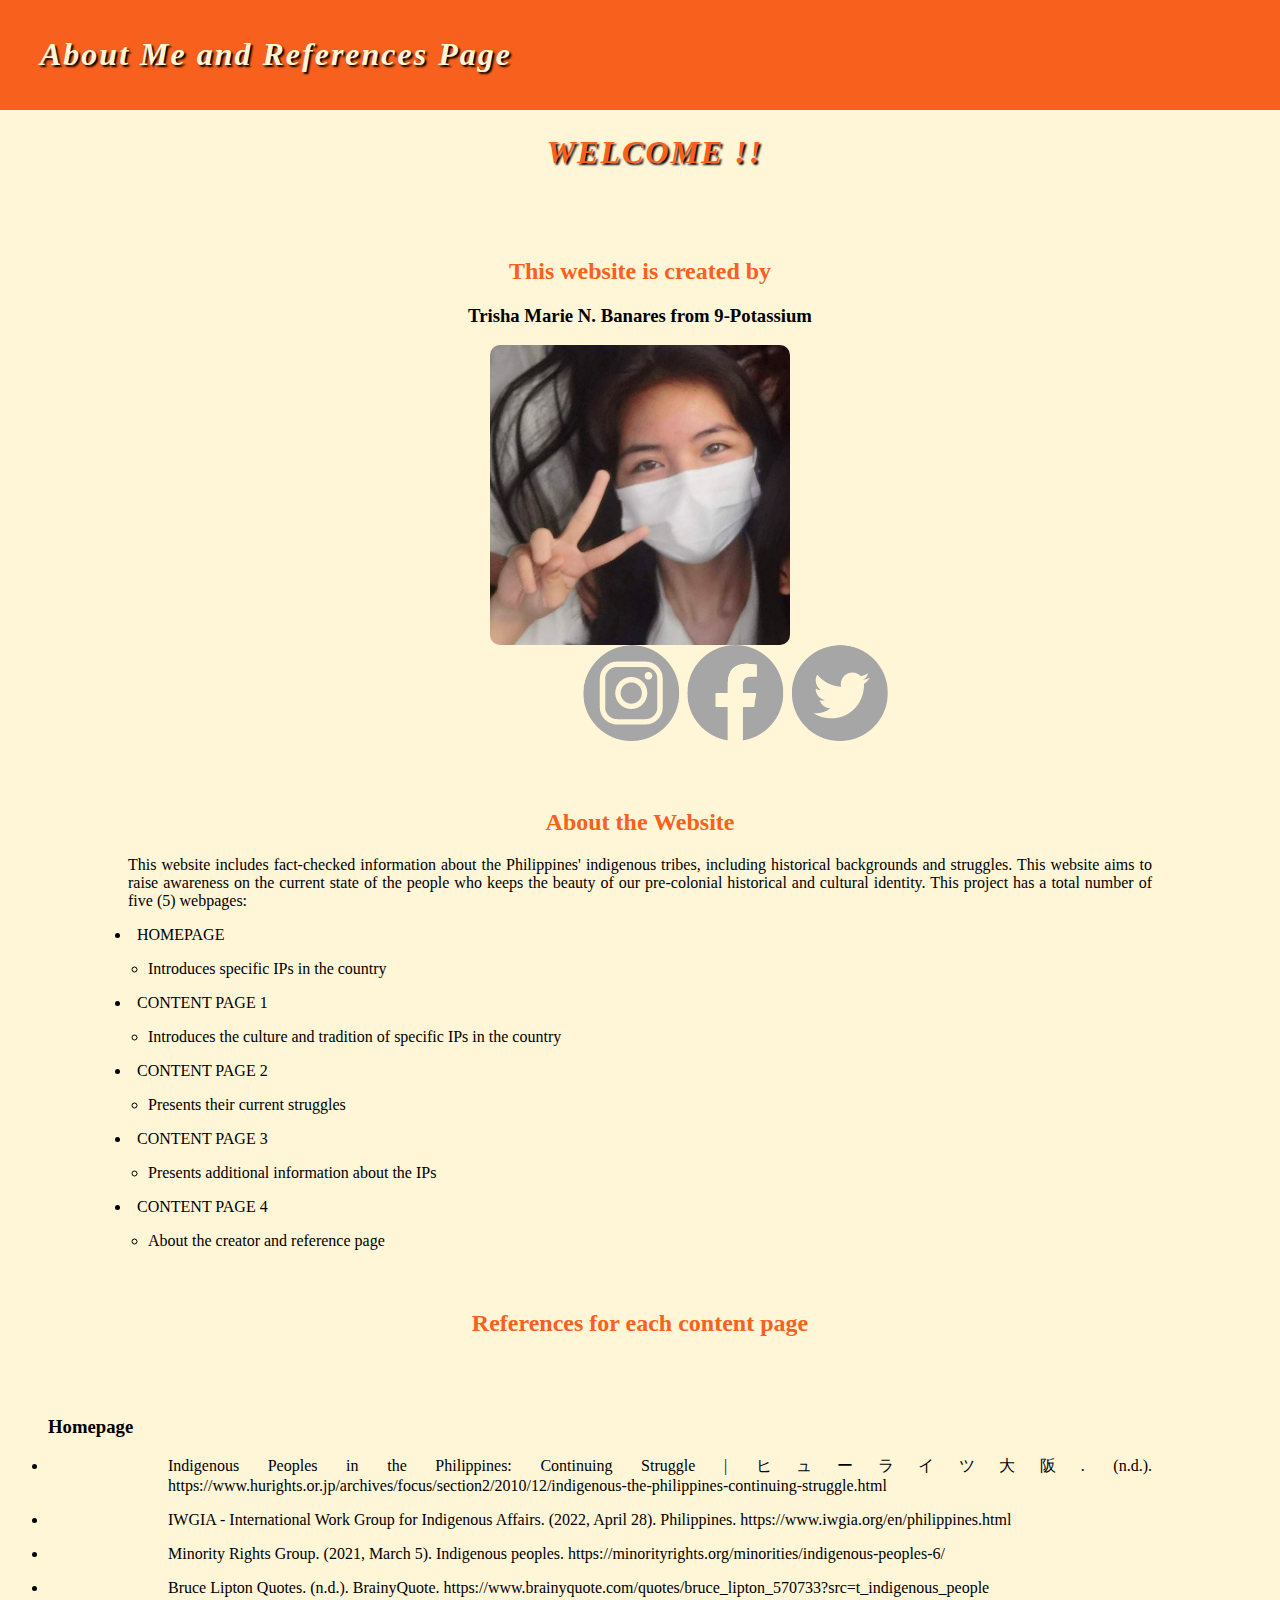
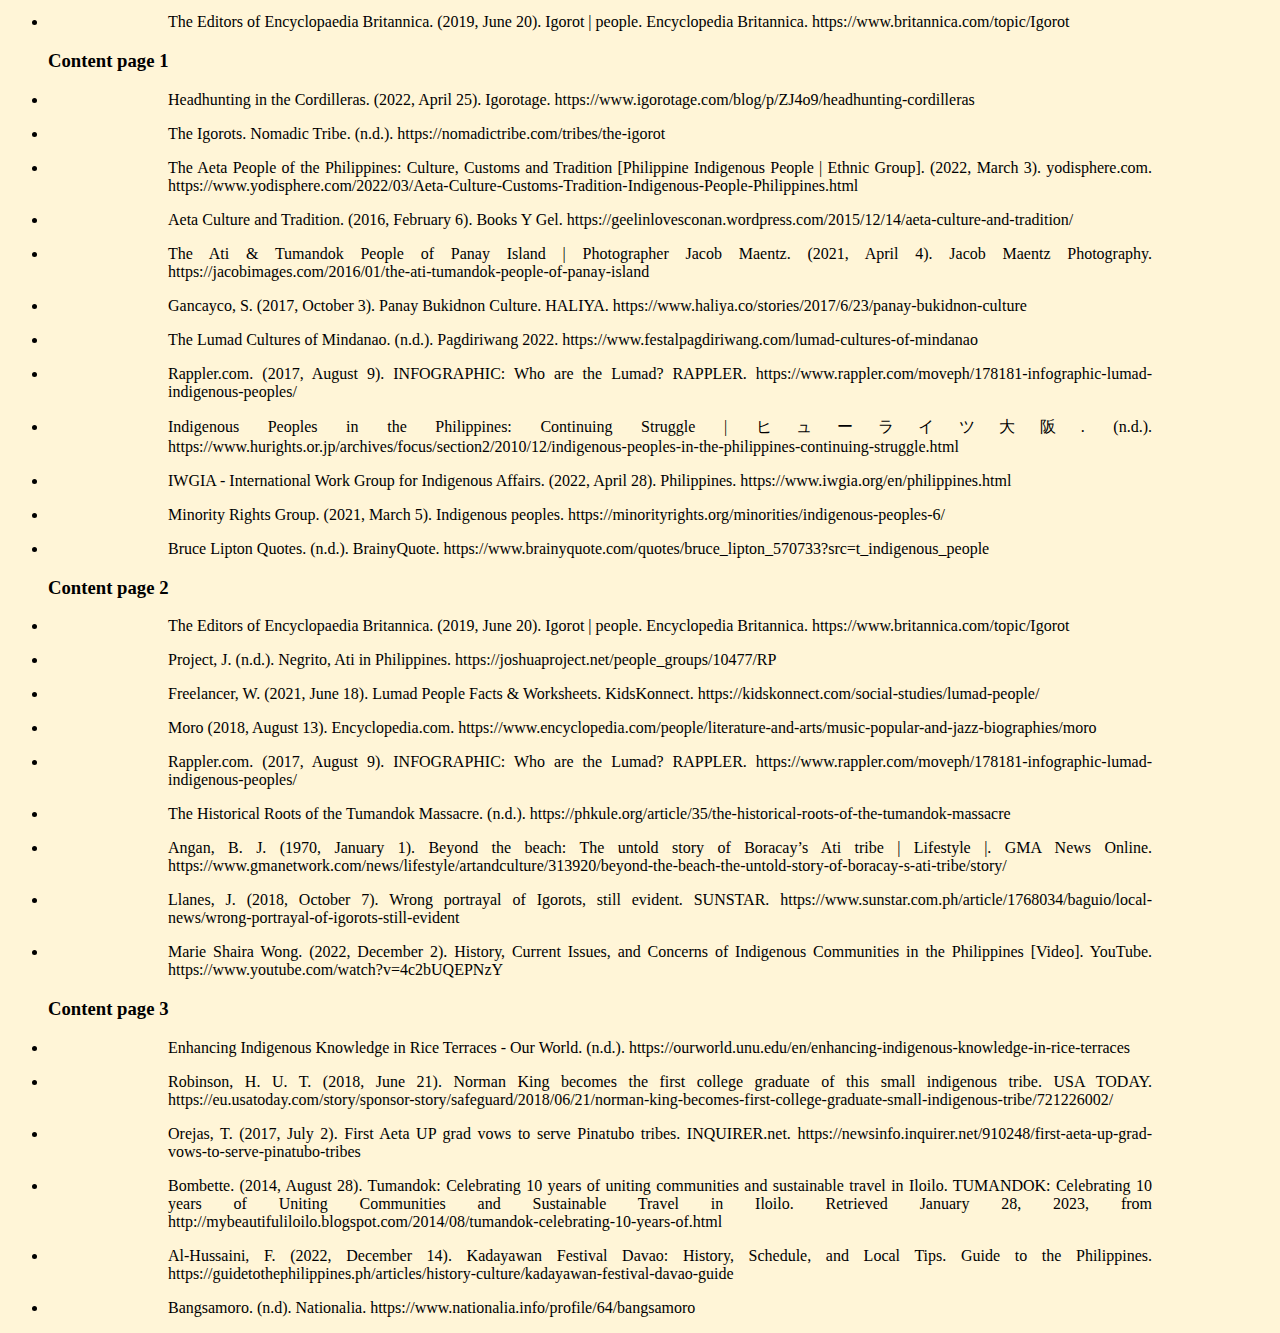
<file: htdocs/content page 4.html>
<DOCTYPE html>
<html>
   <head>
       <meta charset="UTF-8">
       <meta name="author" content="My Name">
       <meta name="keywords" content="HTML, CSS, JavaScript">
       <meta name="revised" content="05-09-2022">
	<title> About Me and References Page</title>
	<link rel="stylesheet" type="text/css" href="../css/style4.css">
   </head>
	
	<body>
	<header>
		<h1>About Me and References Page</h1>
	</header>

<div id="top">
<h1 id="welcome">WELCOME !!</h1>
<h2>This website is created by</h2>
<h3>Trisha Marie N. Banares from 9-Potassium</h3>
<img src="../images/me.jpg" width=300px height= 300px>
</div>

<a href="https://www.instagram.com/t_trsha/"><div id="ig"></div></a>

			<a href="https://www.facebook.com/trisha.banares.7/"><div id="fb"></div></a>

			<a href="https://twitter.com/potadumps"><div id="twt"></div></a>


<h2>About the Website</h2>
<p>This website includes fact-checked information about the Philippines' indigenous tribes, including historical backgrounds and struggles. This website aims to raise awareness on the current state of the people who keeps the beauty of our pre-colonial historical and cultural identity. This project has a total number of five (5) webpages: </p>

<div id="outline">
 <li style="padding-left: 7px">HOMEPAGE</li>
<ul style="list-style-type: circle">
    <li>Introduces specific IPs in the country</li>
</ul>


<li style="padding-left: 7px">CONTENT PAGE 1</li>
<ul style="list-style-type: circle">
    <li>Introduces the culture and tradition of specific IPs in the country</li>
</ul>     
 
<li style="padding-left: 7px">CONTENT PAGE 2</li>
<ul style="list-style-type: circle">
    <li>Presents their current struggles</li>
</ul>     

<li style="padding-left: 7px">CONTENT PAGE 3</li>
<ul style="list-style-type: circle">
    <li>Presents additional information about the IPs</li>
</ul>     
 
<li style="padding-left: 7px">CONTENT PAGE 4</li>
<ul style="list-style-type: circle">
    <li>About the creator and reference page</li>
</ul>    
</div>

<h2> References for each content page</h2>

<section>
<ul id="references">
	<h3>Homepage</h3>
	<li><p>Indigenous Peoples in the Philippines: Continuing Struggle | ヒューライツ大阪. (n.d.). https://www.hurights.or.jp/archives/focus/section2/2010/12/indigenous-the-philippines-continuing-struggle.html </p></li>
	<li><p>IWGIA - International Work Group for Indigenous Affairs. (2022, April 28). Philippines. https://www.iwgia.org/en/philippines.html</p></li>
	<li><p>Minority Rights Group. (2021, March 5). Indigenous peoples. https://minorityrights.org/minorities/indigenous-peoples-6/ </p></li>
	<li><p>Bruce Lipton Quotes. (n.d.). BrainyQuote. https://www.brainyquote.com/quotes/bruce_lipton_570733?src=t_indigenous_people</p></li>
	<li><p>The Editors of Encyclopaedia Britannica. (2019, June 20). Igorot | people. Encyclopedia Britannica. https://www.britannica.com/topic/Igorot</p></li>

	<h3>Content page 1</h3>
	<li><p>Headhunting in the Cordilleras. (2022, April 25). Igorotage. https://www.igorotage.com/blog/p/ZJ4o9/headhunting-cordilleras </p></li>
	<li><p>The Igorots. Nomadic Tribe. (n.d.). https://nomadictribe.com/tribes/the-igorot</p></li>
	<li><p>The Aeta People of the Philippines: Culture, Customs and Tradition [Philippine Indigenous People | Ethnic Group]. (2022, March 3). yodisphere.com. https://www.yodisphere.com/2022/03/Aeta-Culture-Customs-Tradition-Indigenous-People-Philippines.html</p></li>
	<li><p>Aeta Culture and Tradition. (2016, February 6). Books Y Gel. https://geelinlovesconan.wordpress.com/2015/12/14/aeta-culture-and-tradition/</p></li>
	<li><p>The Ati & Tumandok People of Panay Island | Photographer Jacob Maentz. (2021, April 4). Jacob Maentz Photography. https://jacobimages.com/2016/01/the-ati-tumandok-people-of-panay-island</p></li>
	<li><p>Gancayco, S. (2017, October 3). Panay Bukidnon Culture. HALIYA. https://www.haliya.co/stories/2017/6/23/panay-bukidnon-culture</p></li>
	<li><p>The Lumad Cultures of Mindanao. (n.d.). Pagdiriwang 2022. https://www.festalpagdiriwang.com/lumad-cultures-of-mindanao</p></li>
	<li><p>Rappler.com. (2017, August 9). INFOGRAPHIC: Who are the Lumad? RAPPLER. https://www.rappler.com/moveph/178181-infographic-lumad-indigenous-peoples/</p></li>
	<li><p>Indigenous Peoples in the Philippines: Continuing Struggle | ヒューライツ大阪. (n.d.). https://www.hurights.or.jp/archives/focus/section2/2010/12/indigenous-peoples-in-the-philippines-continuing-struggle.html </p></li>
	<li><p>IWGIA - International Work Group for Indigenous Affairs. (2022, April 28). Philippines. https://www.iwgia.org/en/philippines.html</p></li>
	<li><p>Minority Rights Group. (2021, March 5). Indigenous peoples. https://minorityrights.org/minorities/indigenous-peoples-6/ </p></li>
	<li><p>Bruce Lipton Quotes. (n.d.). BrainyQuote. https://www.brainyquote.com/quotes/bruce_lipton_570733?src=t_indigenous_people</p></li>


<h3>Content page 2 </h3>
<li><p>The Editors of Encyclopaedia Britannica. (2019, June 20). Igorot | people. Encyclopedia Britannica. https://www.britannica.com/topic/Igorot</p></li>
	<li><p>Project, J. (n.d.). Negrito, Ati in Philippines. https://joshuaproject.net/people_groups/10477/RP</p></li>
	<li><p>Freelancer, W. (2021, June 18). Lumad People Facts & Worksheets. KidsKonnect. https://kidskonnect.com/social-studies/lumad-people/</p></li>
	<li><p>Moro (2018, August 13). Encyclopedia.com. https://www.encyclopedia.com/people/literature-and-arts/music-popular-and-jazz-biographies/moro</p></li>
	<li><p>Rappler.com. (2017, August 9). INFOGRAPHIC: Who are the Lumad? RAPPLER. https://www.rappler.com/moveph/178181-infographic-lumad-indigenous-peoples/</p></li>
	<li><p>The Historical Roots of the Tumandok Massacre. (n.d.). https://phkule.org/article/35/the-historical-roots-of-the-tumandok-massacre</p></li>
<li><p>Angan, B. J. (1970, January 1). Beyond the beach: The untold story of Boracay’s Ati tribe | Lifestyle |. GMA News Online. https://www.gmanetwork.com/news/lifestyle/artandculture/313920/beyond-the-beach-the-untold-story-of-boracay-s-ati-tribe/story/</p></li>
<li><p>Llanes, J. (2018, October 7). Wrong portrayal of Igorots, still evident. SUNSTAR. https://www.sunstar.com.ph/article/1768034/baguio/local-news/wrong-portrayal-of-igorots-still-evident</p></li>
<li><p>Marie Shaira Wong. (2022, December 2). History, Current Issues, and Concerns of Indigenous Communities in the Philippines [Video]. YouTube. https://www.youtube.com/watch?v=4c2bUQEPNzY</p></li>

<h3>Content page 3</h3>
<li><p>Enhancing Indigenous Knowledge in Rice Terraces - Our World. (n.d.). https://ourworld.unu.edu/en/enhancing-indigenous-knowledge-in-rice-terraces</p></li>
<li><p>Robinson, H. U. T. (2018, June 21). Norman King becomes the first college graduate of this small indigenous tribe. USA TODAY. https://eu.usatoday.com/story/sponsor-story/safeguard/2018/06/21/norman-king-becomes-first-college-graduate-small-indigenous-tribe/721226002/</p></li>
<li><p>Orejas, T. (2017, July 2). First Aeta UP grad vows to serve Pinatubo tribes. INQUIRER.net. https://newsinfo.inquirer.net/910248/first-aeta-up-grad-vows-to-serve-pinatubo-tribes</li></p>
<li><p>Bombette. (2014, August 28). Tumandok: Celebrating 10 years of uniting communities and sustainable travel in Iloilo. TUMANDOK: Celebrating 10 years of Uniting Communities and Sustainable Travel in Iloilo. Retrieved January 28, 2023, from http://mybeautifuliloilo.blogspot.com/2014/08/tumandok-celebrating-10-years-of.html </li></p>
<li><p>Al-Hussaini, F. (2022, December 14). Kadayawan Festival Davao: History, Schedule, and Local Tips. Guide to the Philippines. https://guidetothephilippines.ph/articles/history-culture/kadayawan-festival-davao-guide</p></li>
<li><p>Bangsamoro. (n.d). Nationalia. https://www.nationalia.info/profile/64/bangsamoro</p></li>

</ul>
</section>
</body>
</html>
</file>
<file: css/style1.css>
body {
		background-color: #FFF5D7;
}


	picture {
		float:left;
		display:inline-block;
		padding-top: 40x;	
		
}
	picture:hover {
		transform: scale(1.1);
}
	.first p {
		display: inline-block;
		font-size: 5px;
		text-indent: 30px;
}
	.info {
		padding-top: 80px;
}
	
	ul {
		list-style: none;
}
	* {
		text-align: justify;
		text-indent: 30px;
		padding-right: 15px;
		padding-left: 15px;
}
	span {
		font-style: italic;
		font-weight: bold;
}
	h2 {
		color: #F8601D;
}

	nav {
  float: right;
display: inline-block;
padding-top: 30px;
}
	nav a {
  background-color: #FFF5D7;
padding: 14px 16px;
text-align: center;
  font-size: 17px;
margin-right: 10px;
text-decoration: none;
color: black;
}

	h1 {
		display: inline-block;
		color:  #FFF5D7;
		font-family: times new roman;
		font-style: italic;
		font-weight: bold;
		letter-spacing: 2px;
		padding-left: 5px;
		padding-top: 5px;
		padding-bottom: 5px;
		text-indent: 25px;
		text-shadow: 2px 2px 2px black;
}
	nav a.active {
  color: #FFF5D7;
}
	nav a:hover {
  background-color:#FFF5D7;
  color: #F8601D;
}

	header {
		background-color: #F8601D;
		left: 0;
		top:0;
		right: 0;
		width: 100%;
		z-index: 1;
		position: fixed;
		 padding: 10px;
}

	#luzon  {
		padding-top: 120px;
}
	#visayas {
		padding-top: 120px;
}
	#mindanao  {
		padding-top: 120px;
}

	#button1 {
		text-decoration: none;
		border: 5px solid #F8601D;
		float: left;
}
#button1:hover {
		transform: scale(1.2);
}
	#button2 {
		text-decoration: none;
		border: 5px solid #F8601D;
		float: right;
		color: black;
}
	#button2:hover {
		transform: scale(1.2);
}

footer {
	 background-color: #F8601D;
	position: absolute;
	width: 100%;
	height: 75px;
	z-index: 0;
	text-align: center;
	bottom: 0;
	left: 0;
	top: 6680px;
}

footer p {
	text-align: center;
}
footer a {
	text-decoration: none;
	color: black;
}

footer a:hover {
	color: #FFF5D7;
}
</file>
<file: css/style3.css>
body {
		background-color: #FFF5D7;
}
	h2 {
		color: #F8601D;
}
	#luzon {
		padding-top: 140px;
		text-shadow: 2px 2px 2px #F8601D;
		color: black;
		text-align: center;
		
}
	#viminda {
		text-shadow: 2px 2px 2px #F8601D;
		color: black;
		text-align: center;
		padding-top: 80px;
		
}
h1 {
		display: inline-block;
		color:  #FFF5D7;
		font-family: times new roman;
		font-style: italic;
		font-weight: bold;
		letter-spacing: 2px;
		padding-left: 5px;
		padding-top: 5px;
		padding-bottom: 5px;
		text-indent: 25px;
		text-shadow: 2px 2px 2px black;
}
header {
		background-color: #F8601D;
		left: 0;
		top:0;
		right: 0;
		width: 100%;
		z-index: 1;
		position: fixed;
		 padding: 10px;
}

	section {
		text-align: center;
}

	section p{
		padding-left: 90px;
		padding-right: 90px;
		text-align: justify;
}
#button1 {
		text-decoration: none;
		border: 5px solid #F8601D;
		float: left;
		color: black;
		margin-top: 30px;
		padding: 5px;
}
#button1:hover {
		transform: scale(1.2);
}
footer {
	 background-color: #F8601D;
	position: absolute;
	width: 100%;
	height: 75px;
	z-index: 0;
	text-align: center;
	bottom: 0;
	left: 0;
	top:3900px;
}
footer p {
	text-align: center;
}
footer a {
	text-decoration: none;
	color: black;
}

footer a:hover {
	color: #FFF5D7;
}
</file>
<file: css/style4.css>
body {
		background-color: #FFF5D7;
}


header {
		background-color: #F8601D;
		left: 0;
		top:0;
		right: 0;
		width: 100%;
		z-index: 1;
		position: fixed;
		 padding: 10px;
}
#welcome {
	display: inline-block;
		color:  #F8601D;
		font-family: times new roman;
		font-style: italic;
		font-weight: bold;
		letter-spacing: 2px;
		padding-left: 5px;
		padding-top: 5px;
		padding-bottom: 5px;
		text-indent: 25px;
		text-shadow: 2px 2px 2px black;
}
h1 {
		display: inline-block;
		color:  #FFF5D7;
		font-family: times new roman;
		font-style: italic;
		font-weight: bold;
		letter-spacing: 2px;
		padding-left: 5px;
		padding-top: 5px;
		padding-bottom: 5px;
		text-indent: 25px;
		text-shadow: 2px 2px 2px black;
}

#top {
	padding-top: 100px;
	text-align: center;
}

h2 {
		color: #F8601D;
		padding-top: 40px;
		text-align: center;
}

p {
	padding-left: 120px;
	padding-right: 120px;
	text-align: justify;
}

#references {
	padding-top: 40px;
}

img {
	border-radius: 10px;
	text-align: center;
}

#fb {
	width: 100px;
	height: 100px;
	background: url('../images/icons.png') no-repeat -1228px -60px;
	display: inline-block;
}

#fb:hover {
	width: 100px;
	height: 100px;
	background: url('../images/icons.png') no-repeat -1675px -60px;
	transform:scale(1.2);
	border-radius:50px;
}

#ig {
	width: 100px;
	height: 100px;
	background: url('../images/icons.png') no-repeat -1377px -60px;
	display: inline-block;
	margin-left: 575px;
	border-radius: 50px;
}
#ig:hover {
	width: 100px;
	height: 100px;
	background: url('../images/icons.png') no-repeat -1824px -60px;
	transform:scale(1.2);
}
#twt {
	width: 100px;
	height: 100px;
	background: url('../images/icons.png') no-repeat -1079px -60px;
	display: inline-block;
	border-radius: 50px;
}

#twt:hover {
	width: 100px;
	height: 100px;
	background: url('../images/icons.png') no-repeat -1526px -60px;
	transform:scale(1.2);
}

a {
	text-align: center;
}

#outline {
	padding-left: 100px;
	
}

li {
	padding-left: 0px;
	text-align: justify;
}
</file>
